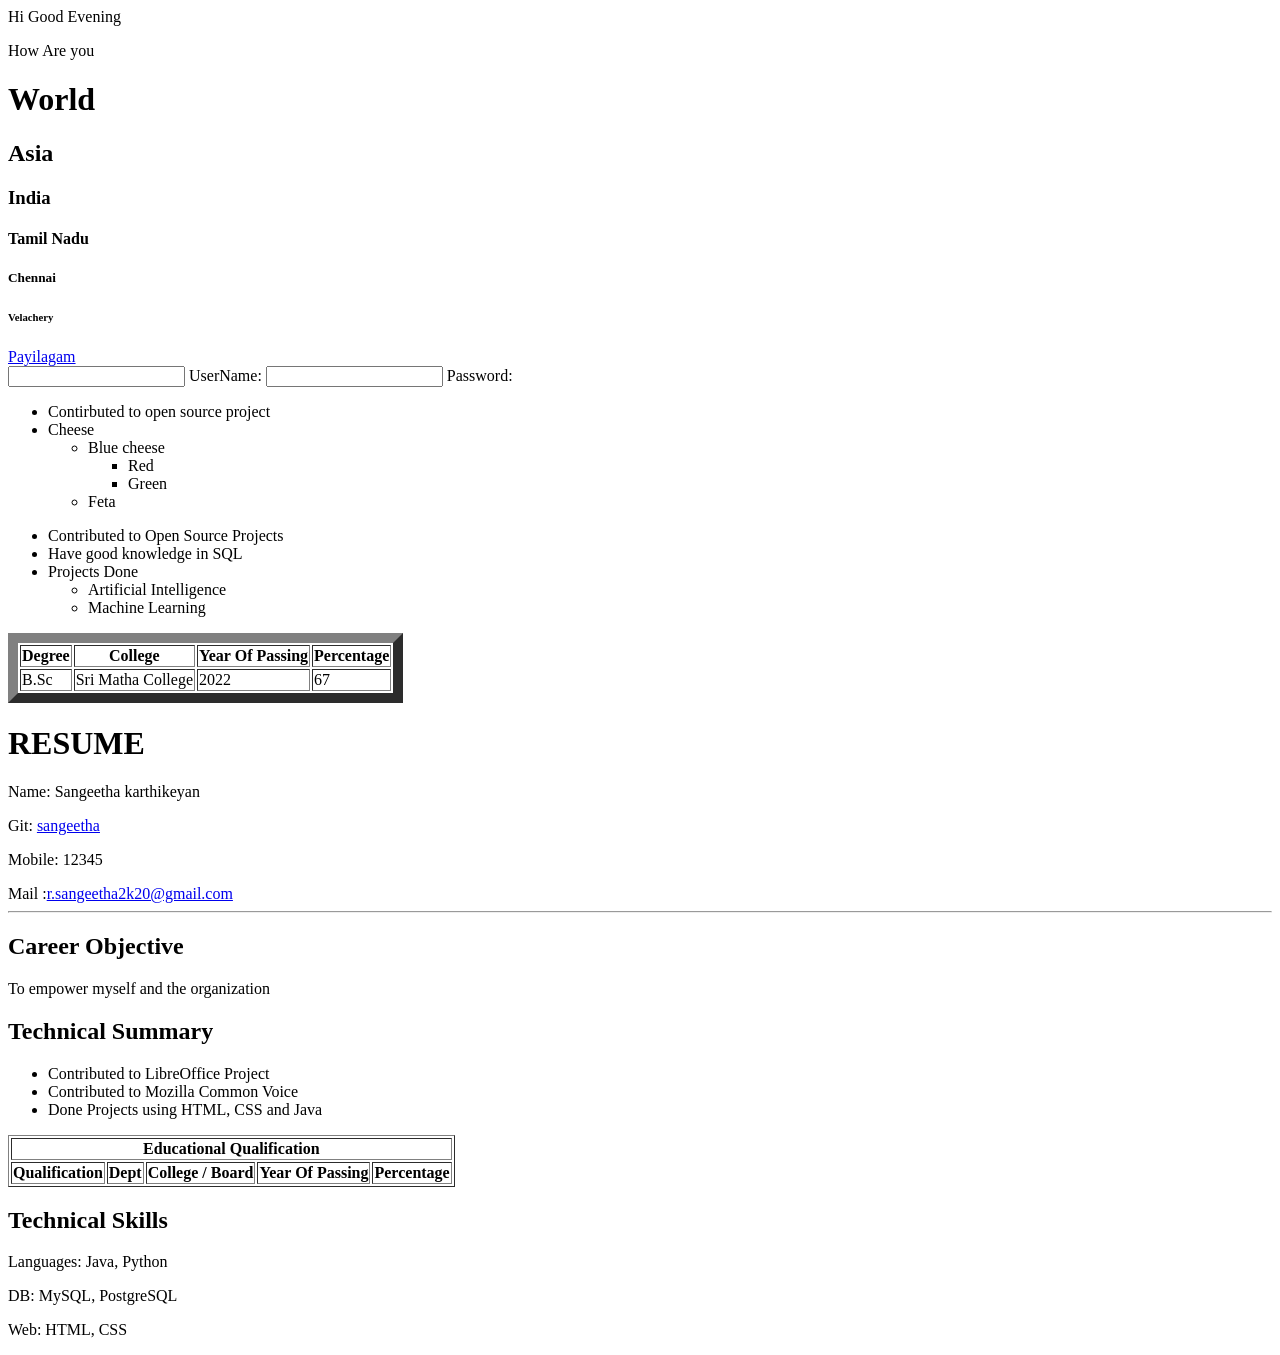
<file: index.html>
<html>
    <head> 
    <!-- Comment : Meta Data Part -->
    <title> Sangeetha </title>
    <link rel="icon" href=/home/sangeetha/Downloads/msg-828132541-323.jpg/>

    </head>
    <body>
    <p> Hi Good Evening </p>
    <p> How Are you </p>    
    <h1> World </h1>
    <h2> Asia </h2>
    <h3> India </h3>
    <h4> Tamil Nadu </h4>
    <h5> Chennai </h5>
    <h6> Velachery </h6>
    <a href="https://payilagam.com" target ="_blank">  Payilagam </a>
    <br>
    <input type="text" > UserName: </input>
    <input type="password" > Password: </input>
    </body>


  <ul>
    <li>Contirbuted to open source project</li>
    <li>Cheese
        <ul>
            <li>Blue cheese</li>
                <ul>
                    <li> Red </li>
                    <li> Green </li>
                </ul>
            <li>Feta</li>
        </ul>
    </li>
</ul>

<ul>
    <li>Contributed to Open Source Projects</li>
     <li>Have good knowledge in SQL</li>
    <li>Projects Done
        <ul>
            <li>Artificial Intelligence</li>

            <li>Machine Learning</li>
        </ul>
    </li>
</ul>


 <table border=10>
<tr>
<th> Degree </th>
<th> College </th>
<th> Year Of Passing </th>
<th> Percentage </th>
</tr>
<tr>
<td> B.Sc </td>
<td> Sri Matha College </td>
<td> 2022 </td>
<td> 67 </td>
</tr>



</table>



<!DOCTYPE html>
<html>
<head>
<title> Sangeetha Resume </title>
</head>
<body>
<h1> RESUME </H1>
<p> Name: Sangeetha karthikeyan</p>
Git: <a href="https://github.com/rsangeetha2k20"> sangeetha  </a>
<p> Mobile: 12345 </p>
Mail :<a href="mailto:r.sangeetha2k20@gmail.com">r.sangeetha2k20@gmail.com </a>
<hr>
<h2> Career Objective </h2>
<p> To empower myself and the organization </p>
<h2> Technical Summary </h2>
<ul>
    <li> Contributed to LibreOffice Project </li>
    <li> Contributed to Mozilla Common Voice </li>
    <li> Done Projects using HTML, CSS and Java </li>
</ul>


<table border=1>
<tr>
    <th colspan="5"> Educational Qualification </th>
</tr>
<tr>
    <th> Qualification </th>
    <th> Dept</th>
    <th> College / Board </th>
    <th> Year Of Passing </th>
    <th> Percentage </th>
</tr>
</table>

<h2> Technical Skills </h2>
<p> Languages: Java, Python </p>
<p> DB: MySQL, PostgreSQL
<p> Web: HTML, CSS  </p>
</file>
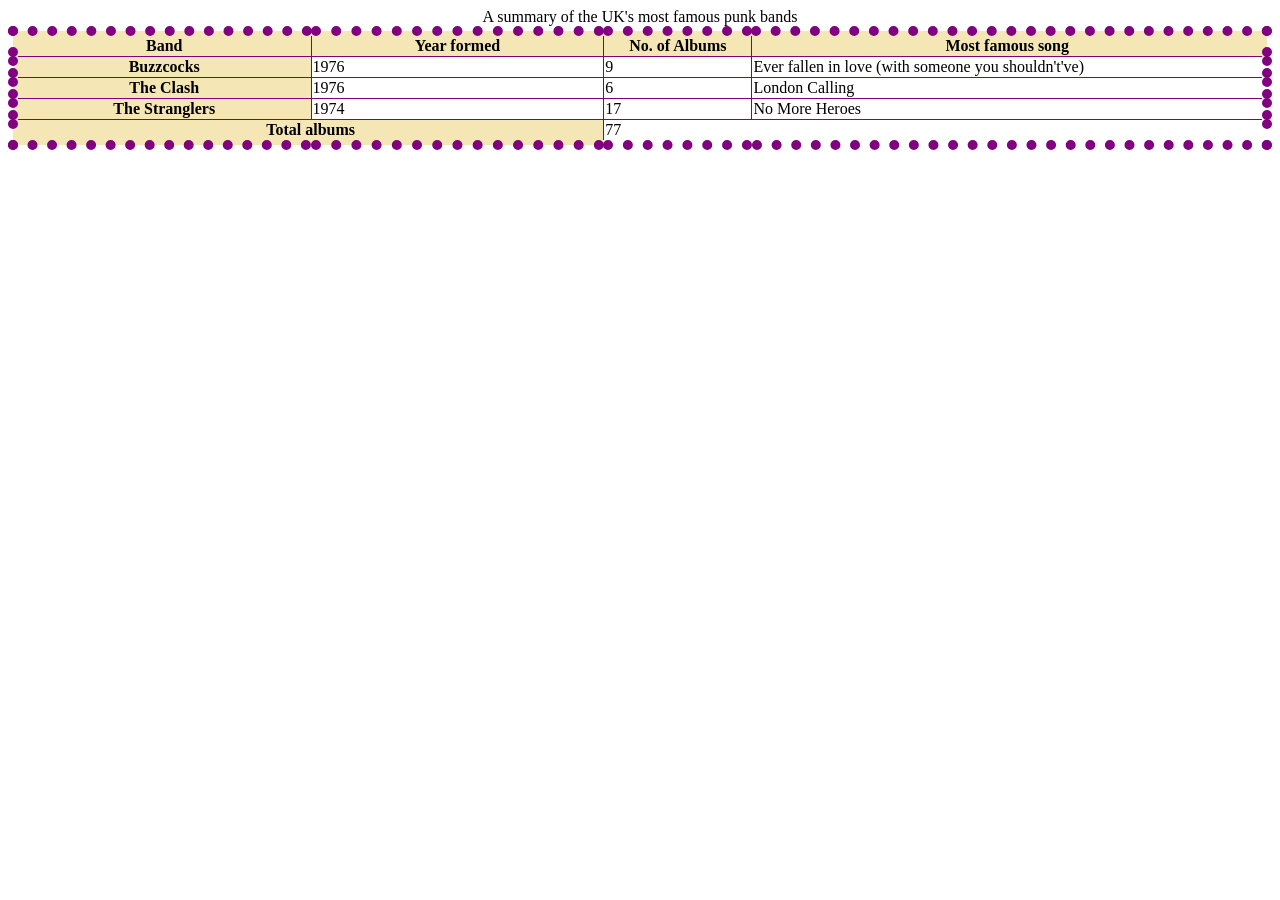
<file: album.html>
<html>
<head>
<link rel="stylesheet" href="album.css">
</head>
<body>

<table border=1>

  <caption>
    A summary of the UK's most famous punk bands
  </caption>
  <thead>
    <tr>
      <th scope="col">Band</th>
      <th scope="col">Year formed</th>
      <th scope="col">No. of Albums</th>
      <th scope="col">Most famous song</th>
    </tr>
  </thead>
  <tbody>

    <tr>
      <th scope="row">Buzzcocks</th>
      <td>1976</td>
      <td>9</td>
      <td>Ever fallen in love (with someone you shouldn't've)</td>
    </tr>
    <tr>
      <th scope="row">The Clash</th>
      <td>1976</td>
      <td>6</td>
      <td>London Calling</td>
    </tr>

    <!-- several other great bands -->

    <tr>
      <th scope="row">The Stranglers</th>
      <td>1974</td>
      <td>17</td>
      <td>No More Heroes</td>
    </tr>
  </tbody>
  <tfoot>
    <tr>
      <th scope="row" colspan="2">Total albums</th>
      <td colspan="2">77</td>
    </tr>
  </tfoot>
</table>
</head>
</html>
</file>
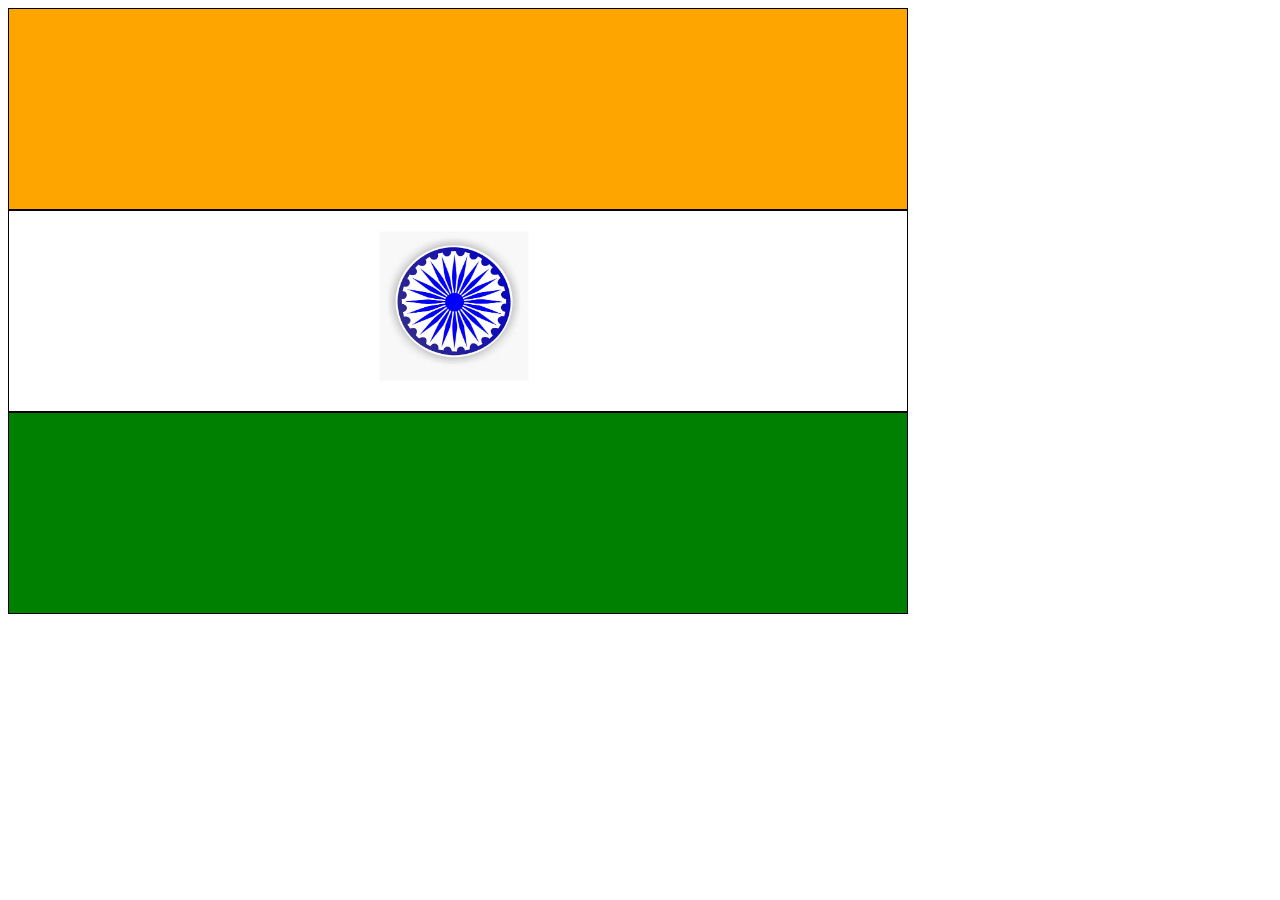
<file: flag.html>
<html>
<head>
<title> National Flag </title>
<style>
#flag
{
width: 900px;
height: 600px;
border : 1px solid balck;
}
#saffron
{
height: 200px;
border: 1px solid black; 
background-color: orange; 
}
#white
{
height: 200px;
border: 1px solid black; 
background-color: white; 
}
#green
{
height: 200px;
border: 1px solid black; 
background-color: green; 
}
img
{
height: 150px;
width: 150px;
margin-left:350px;
padding:20 20 20 20;
}
</style>
</head>
<body>
<div id="flag"> 
<div id="saffron"> </div>
<div id="white"> <img src="chakra.jpeg"> </img> </div>
<div id="green"> </div>
</div>
</body>
</html>
</file>
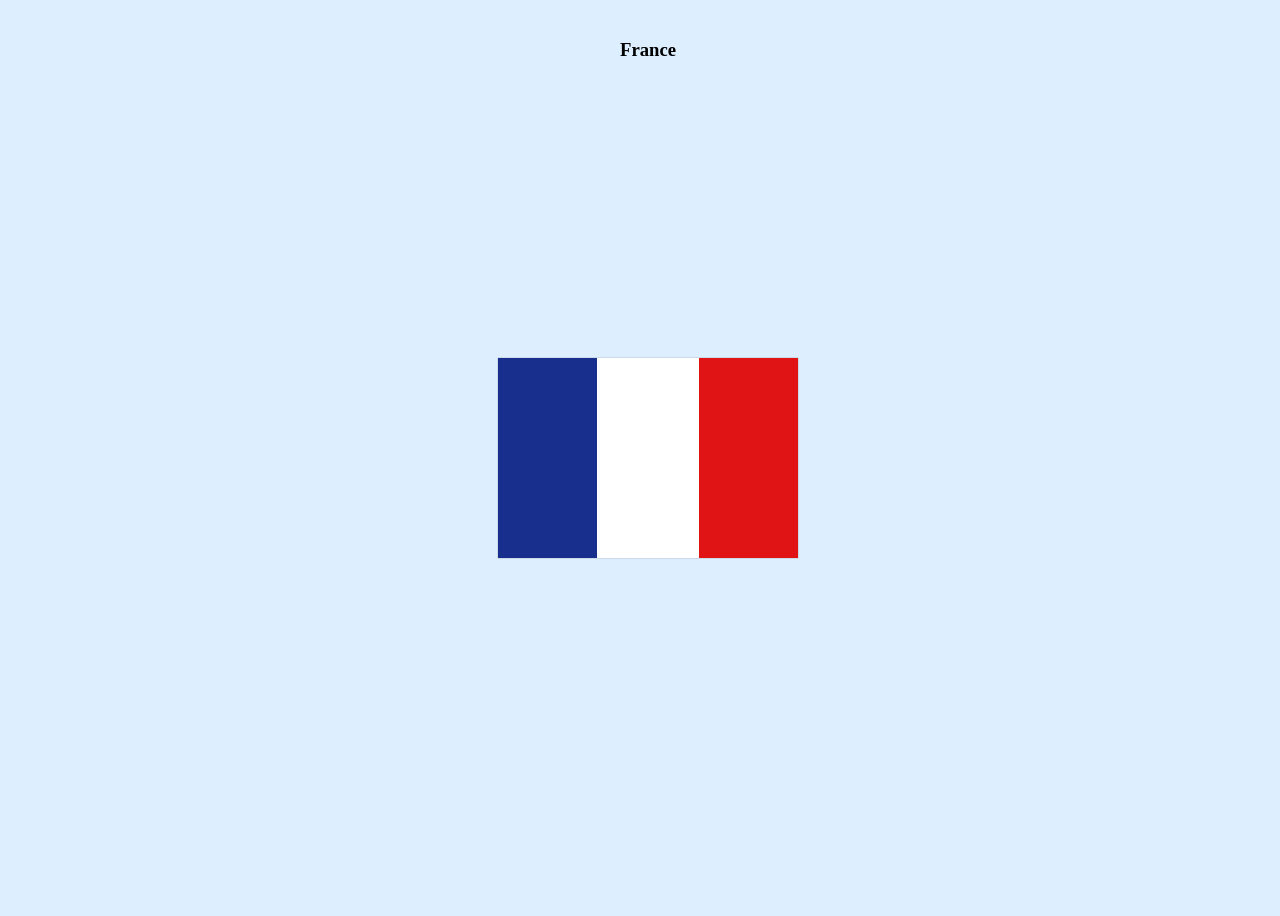
<file: france flag.html>
<html>
<head>
<title> France Flag </title>
<style>
{
  box-sizing: border-box;
  margin: 0;
}

body {
  width: 100%;
  height: 100vh;
  background-color: rgb(221, 239, 255);
  display: grid;
  place-items: center;
  font-family: cursive;
  font-weight: bold;
}

h3 {
  position: absolute;
  text-align: center;
  top: 20px;
}

/* Main Style Starts from here  */
.flag {
  position: relative;
  width: 300px;
  height: 200px;
  box-shadow: 0 0 1px rgba(0, 0, 0, 0.5);
overflow: hidden;
}

.france {
  background: linear-gradient(
    to right,
    #192f8e 33%,
    #fff 33%,
    #fff 67%,
    #e01414 0
  );
}

</style>
</head>
<body>


<h3>France</h3>

<div class="flag france"></div>

</body>
</html>
</file>
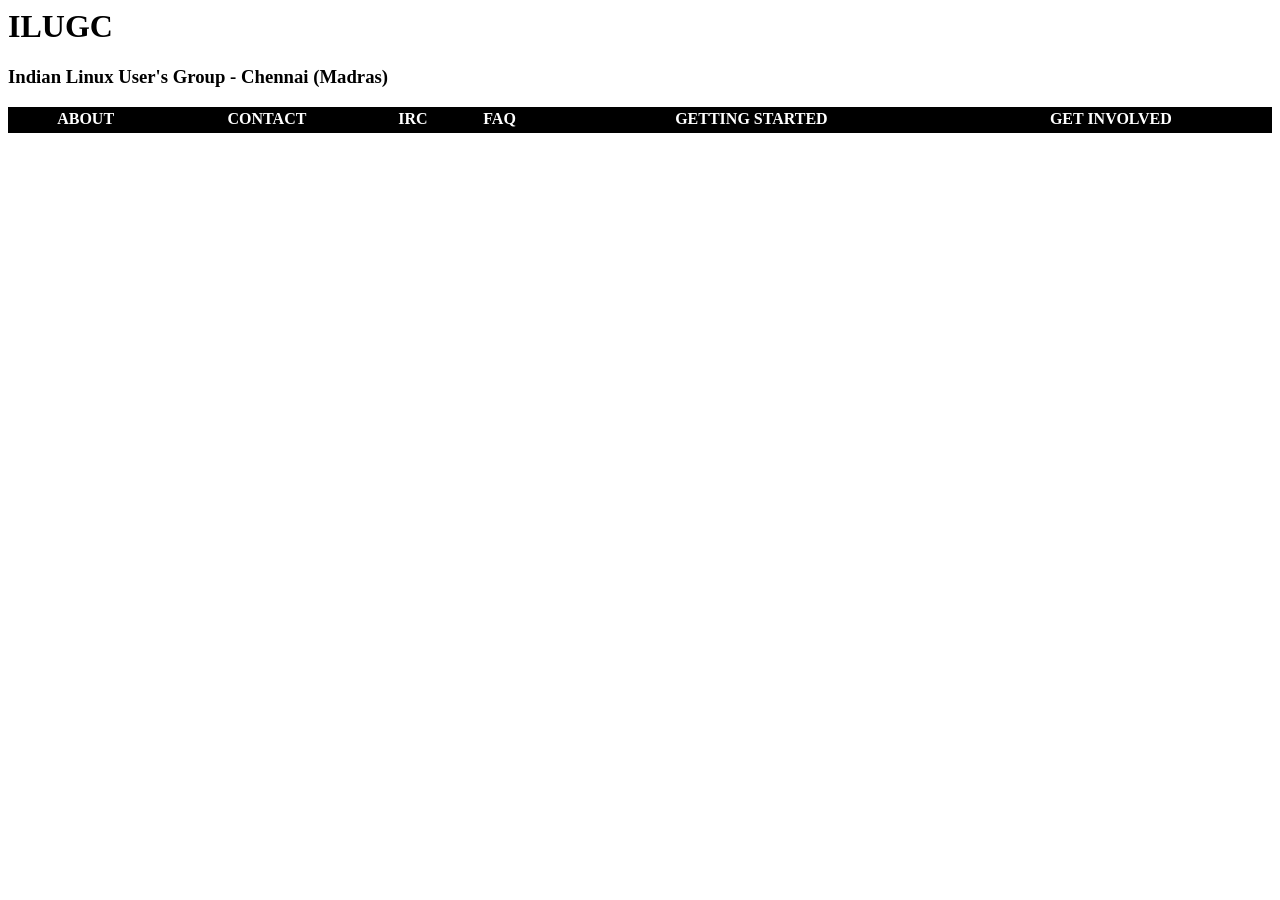
<file: ILUGC.html>
<html>
<head>
<title> ILUGC </title>

<style>
a{
text-decoration:none;
background-color: black; 
color: white; 
}
table
{
background-color: black; 
width: 100%;
}

.red
{
background-color: red; 
height: 1%;
width: 100%; 
border: 1px solid black; 
}

</style>
 </head>
<body>
<div class ="title">
<h1> ILUGC </h1>
<h3> Indian Linux User's Group - Chennai (Madras) </h3>
</div>
<table>
<tr>
<th> <a href="about" > ABOUT </a> </th>
<th> <a href="contact" > CONTACT </a></th>
<th><a href="irc" > IRC </a> </th>
<th><a href="faq" > FAQ </a> <th>
<th><a href="get_start"> GETTING STARTED </a> </th>
<th><a href="get_involve"> GET INVOLVED </a></th>

</tr>
<tr class="red">  </tr>
</table>
</body>

</html>
</file>
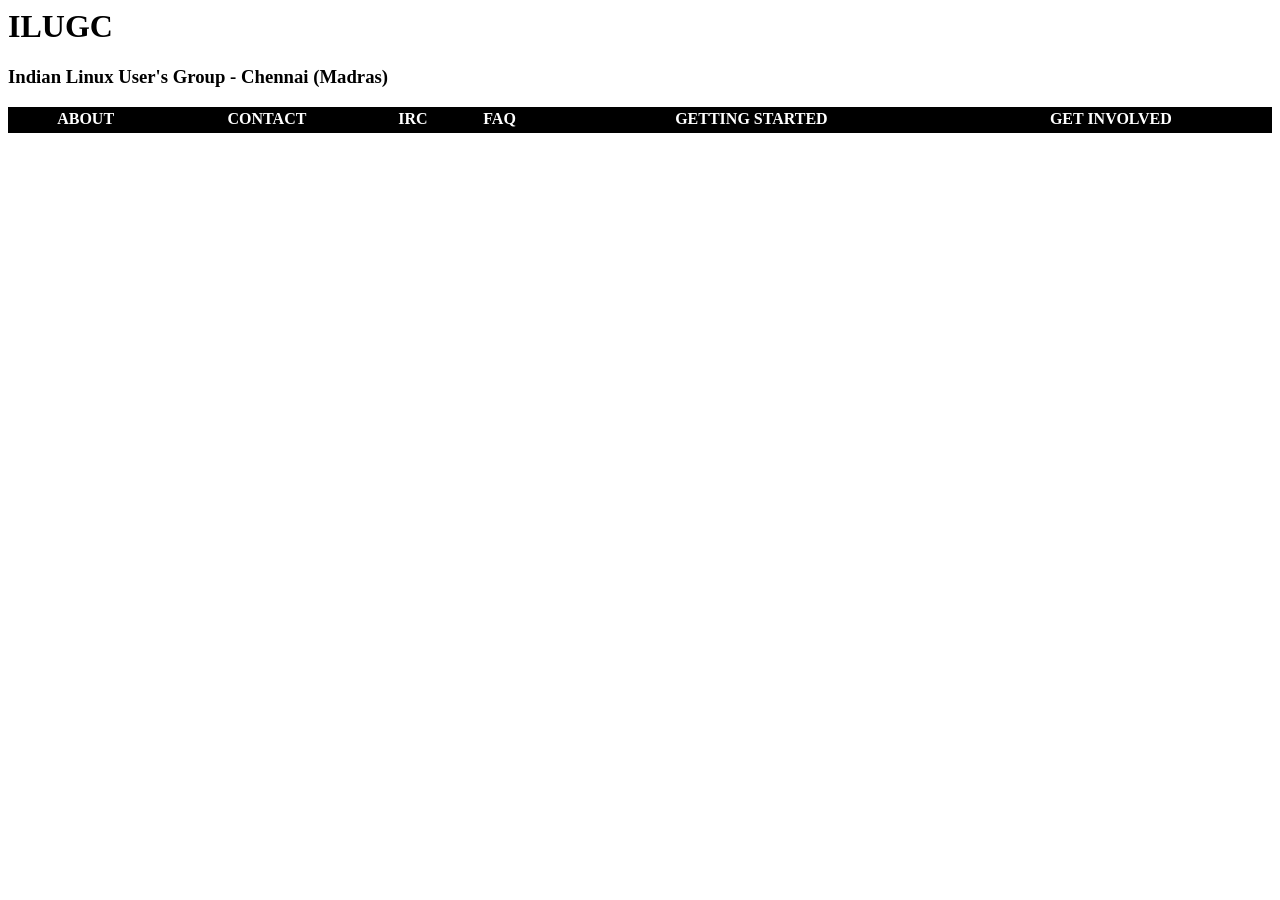
<file: ILUGC2.html>
<html>
<head>
<title> ILUGC </title>

<style>
a{
text-decoration:none;
background-color: black; 
color: white; 
}
th:hover
{
transition: 1s;
background-color:red;
}
a:hover
{
transition: 1s;
background-color:red;

}
table
{
background-color: black; 
width: 100%;
}

tr.red
{
background-color: red; 
height: 1%;
width: 100%; 
border: 1px solid black; 
}

</style>
 </head>
<body>
<div class ="title">
<h1> ILUGC </h1>
<h3> Indian Linux User's Group - Chennai (Madras) </h3>
</div>
<table>
<tr>
<th> <a href="about" > ABOUT </a> </th>
<th> <a href="contact" > CONTACT </a></th>
<th><a href="irc" > IRC </a> </th>
<th><a href="faq" > FAQ </a> <th>
<th><a href="get_start"> GETTING STARTED </a> </th>
<th><a href="get_involve"> GET INVOLVED </a></th>

</tr>
<tr class="red">  </tr>
</table>
</body>

</html>
</file>
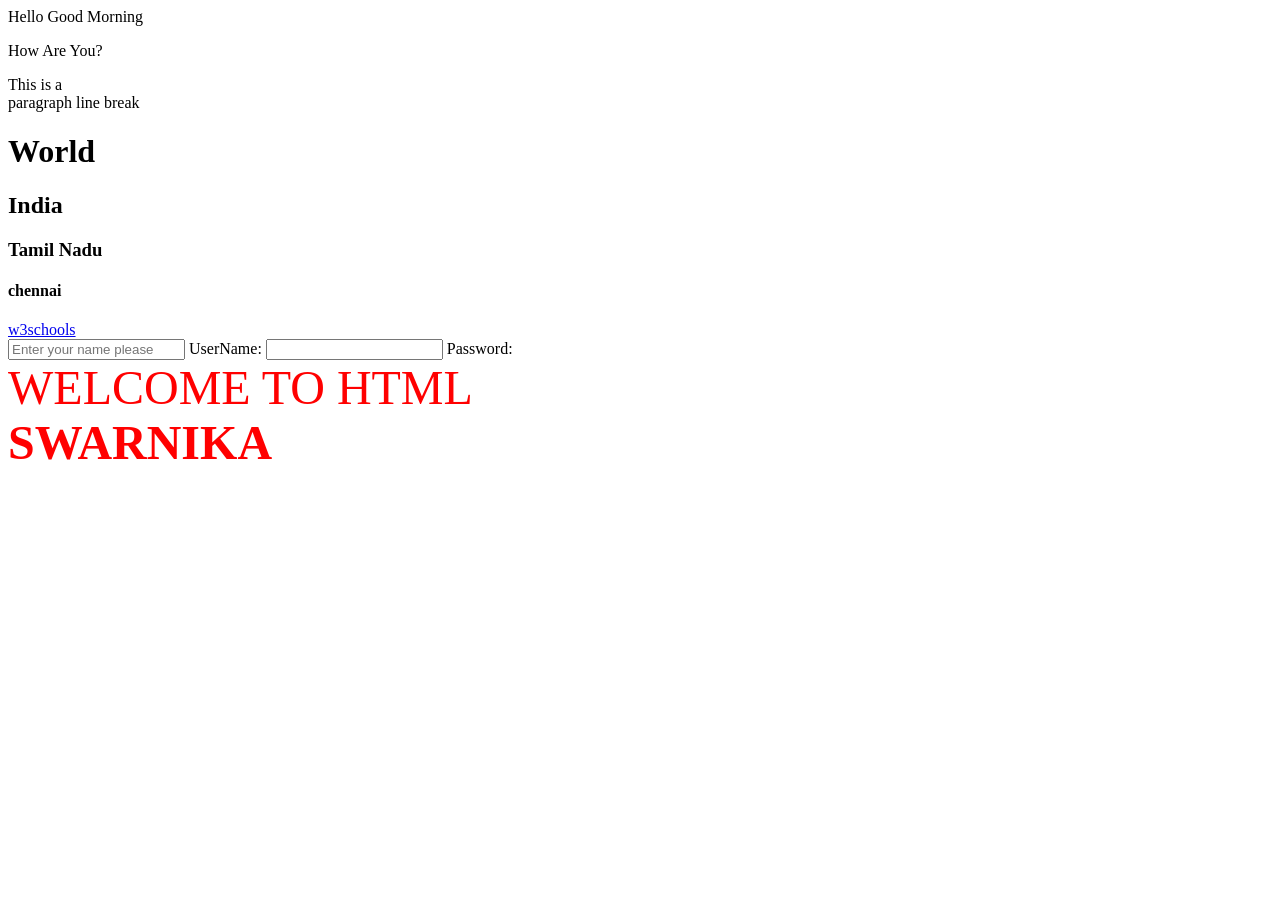
<file: index1.html>
<html >
   <head >     

<!-- comment : Meta Data Part-->
<title>Sahana</title>
<link rel="icon" href=/home/sangeetha/Downloads/msg-828132541-323.jpg/>

</head>
<body >
<p>Hello Good Morning</p>
<p>How Are You?</p>
<p> This is a <br> paragraph line break </p>
<H1> World </H1>
<H2> India </H2>
<H3> Tamil Nadu </H3>
<H4> chennai </H4>
 <a href="http://w3schools.com"target ="_blank">   w3schools </a>

<br>


<input type="text"placeholder="Enter your name please" > UserName: </input>
    <input type="password" > Password: </input>

<br>

<Font face=" Times New Roman" size="20" color="RED">
  WELCOME TO HTML

<br>
<B> SWARNIKA </B>

</Font>



</body>








</html>
</file>
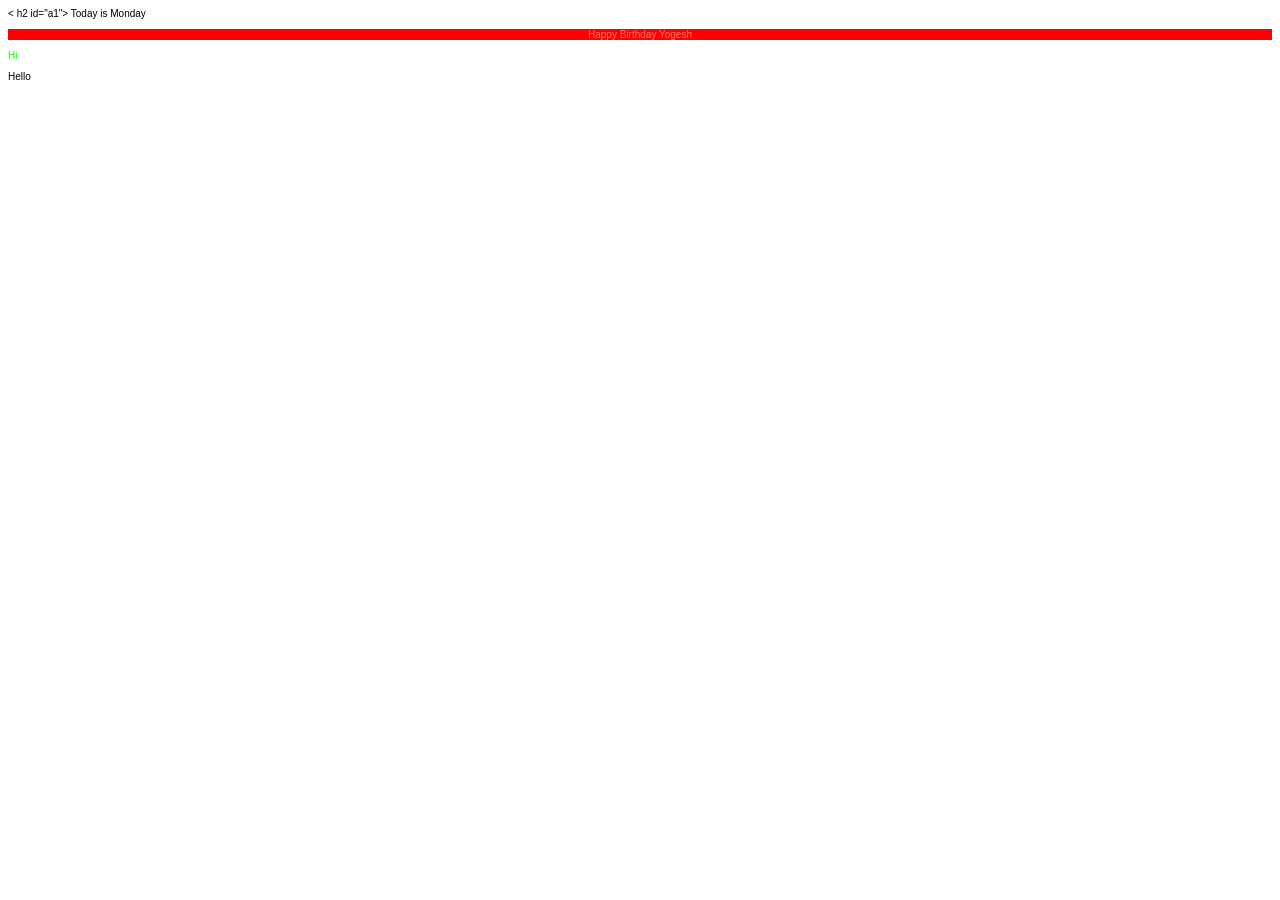
<file: index2.html>
<html>
<head>
<link  href="style.css"  rel="stylesheet"/>
<style>



</style>
<<link rel="preconnect" href="https://fonts.googleapis.com">
<link rel="preconnect" href="https://fonts.gstatic.com" crossorigin>
<link href="https://fonts.googleapis.com/css2?family=Roboto+Mono:ital,wght@1,100&display=swap" rel="stylesheet">h2 id="a1"> Today is Monday </h2>
</head>

<body>

<p id="a1" name="abcd" class="a123"> Happy Birthday Yogesh </p>
<p id="a2""> Hi </p>

<p id="a3"> Hello</p>

</body>

</html>
</file>
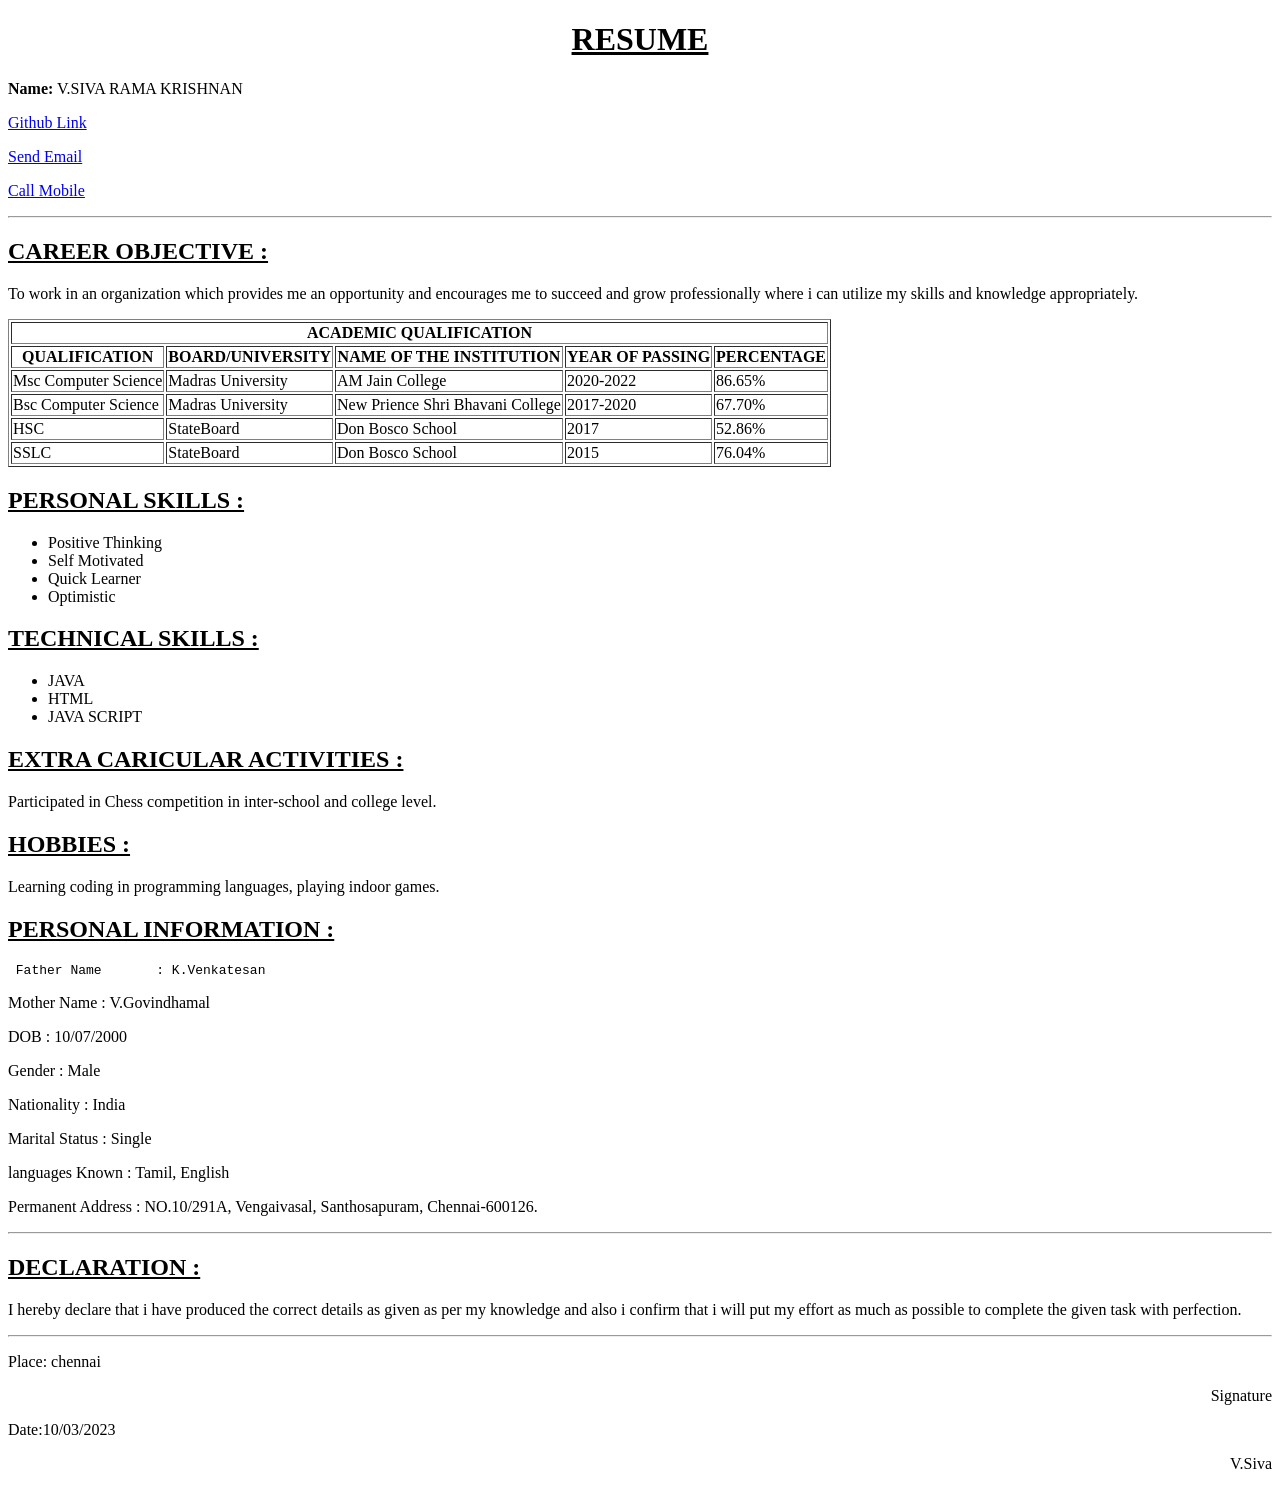
<file: resume.html>
<!DOCTYPE html>
<html lang="en">
<head>
    <meta charset="UTF-8">
    <meta http-equiv="X-UA-Compatible" content="IE=edge">
    <meta name="viewport" content="width=device-width, initial-scale=1.0">
    <title>Siva Resume</title>
    <link rel="icon" type="image/x-icon" href="/home/siva/Pictures/Telegram/myfav1.jpg">
</head>

<body>
<h1  style="text-align: center;"><u> RESUME</u> </H1>
<p><b> Name:</b>  V.SIVA RAMA KRISHNAN </p>
<a href="https://github.com/vsiva9649">Github Link
</a>
<p> <a href="mail.to:vsiva9649@gmail.com">Send Email</a></p>
<p><a href="tel:+918344777333">Call Mobile</a></p>
<hr>
<h2><u> CAREER OBJECTIVE :</u> </h2>
<p> To work in an organization which provides me an opportunity and encourages me to succeed and grow professionally where i can utilize my skills and knowledge appropriately. </p>

<table border=1>
    <tr>
        <th colspan="5"> ACADEMIC QUALIFICATION </th>
    </tr>
    <tr>
        <th> QUALIFICATION </th>
        <th> BOARD/UNIVERSITY </th>
        <th> NAME OF THE INSTITUTION </th>
        <th> YEAR OF PASSING </th>
        <th> PERCENTAGE </th>
    </tr>
    <tr>
        <td>Msc Computer Science</td>
        <td>Madras University</td>
        <td>AM Jain College</td>
        <td>2020-2022</td>
        <td>86.65%</td>
    </tr>
    <tr>
        <td>Bsc Computer Science</td>
        <td>Madras University</td>
        <td>New Prience Shri Bhavani College</td>
        <td>2017-2020</td>
        <td>67.70%</td>
    </tr>
    <tr>
        <td>HSC</td>
        <td>StateBoard</td>
        <td>Don Bosco School</td>
        <td>2017</td>
        <td>52.86%</td>
    </tr>
    <tr>
        <td>SSLC</td>
        <td>StateBoard</td>
        <td>Don Bosco School</td>
        <td>2015</td>
        <td>76.04%</td>
    </tr>
    </table>
    <h2><u>PERSONAL SKILLS : </u></h2>
    <ul>
        <li>Positive Thinking</li>
        <li>Self Motivated</li>
        <li>Quick Learner</li>
        <li>Optimistic</li>
    </ul>
    <h2><u>TECHNICAL SKILLS :</u></h2>
    <ul>
        <li>JAVA</li>
        <li>HTML</li>
        <li>JAVA SCRIPT</li>
    </ul>
    <h2><u>EXTRA CARICULAR ACTIVITIES :</u></h2>
    <p>Participated in Chess competition in inter-school and college level.</p>
    <h2><u>HOBBIES :</u></h2>
    <p>Learning coding in programming languages, playing indoor games.</p> 
    <h2><u>PERSONAL INFORMATION :</u></h2>
    
    <p><pre> Father Name       : K.Venkatesan </pre> </p>
    <p> Mother Name       : V.Govindhamal </p>
    <p> DOB               : 10/07/2000 </p>
    <p> Gender            : Male </p>
    <p> Nationality       : India </p>
    <p> Marital Status    : Single </p>
    <p> languages Known   : Tamil, English </p>
    <p> Permanent Address : NO.10/291A, Vengaivasal, Santhosapuram, Chennai-600126.</p>
    
    <hr>
    <h2><U>DECLARATION :</U></h2>
    <p>I hereby declare that i have produced the correct details as given as per my knowledge and also i confirm that i will put my effort as much as possible to complete the given task with perfection.</p>
    <hr>
    <p>Place: chennai</p> <p style="text-align: right;">Signature</p>
    <p>Date:10/03/2023</p> <p style="text-align: right;">V.Siva</p>
</body>
</html>
</file>
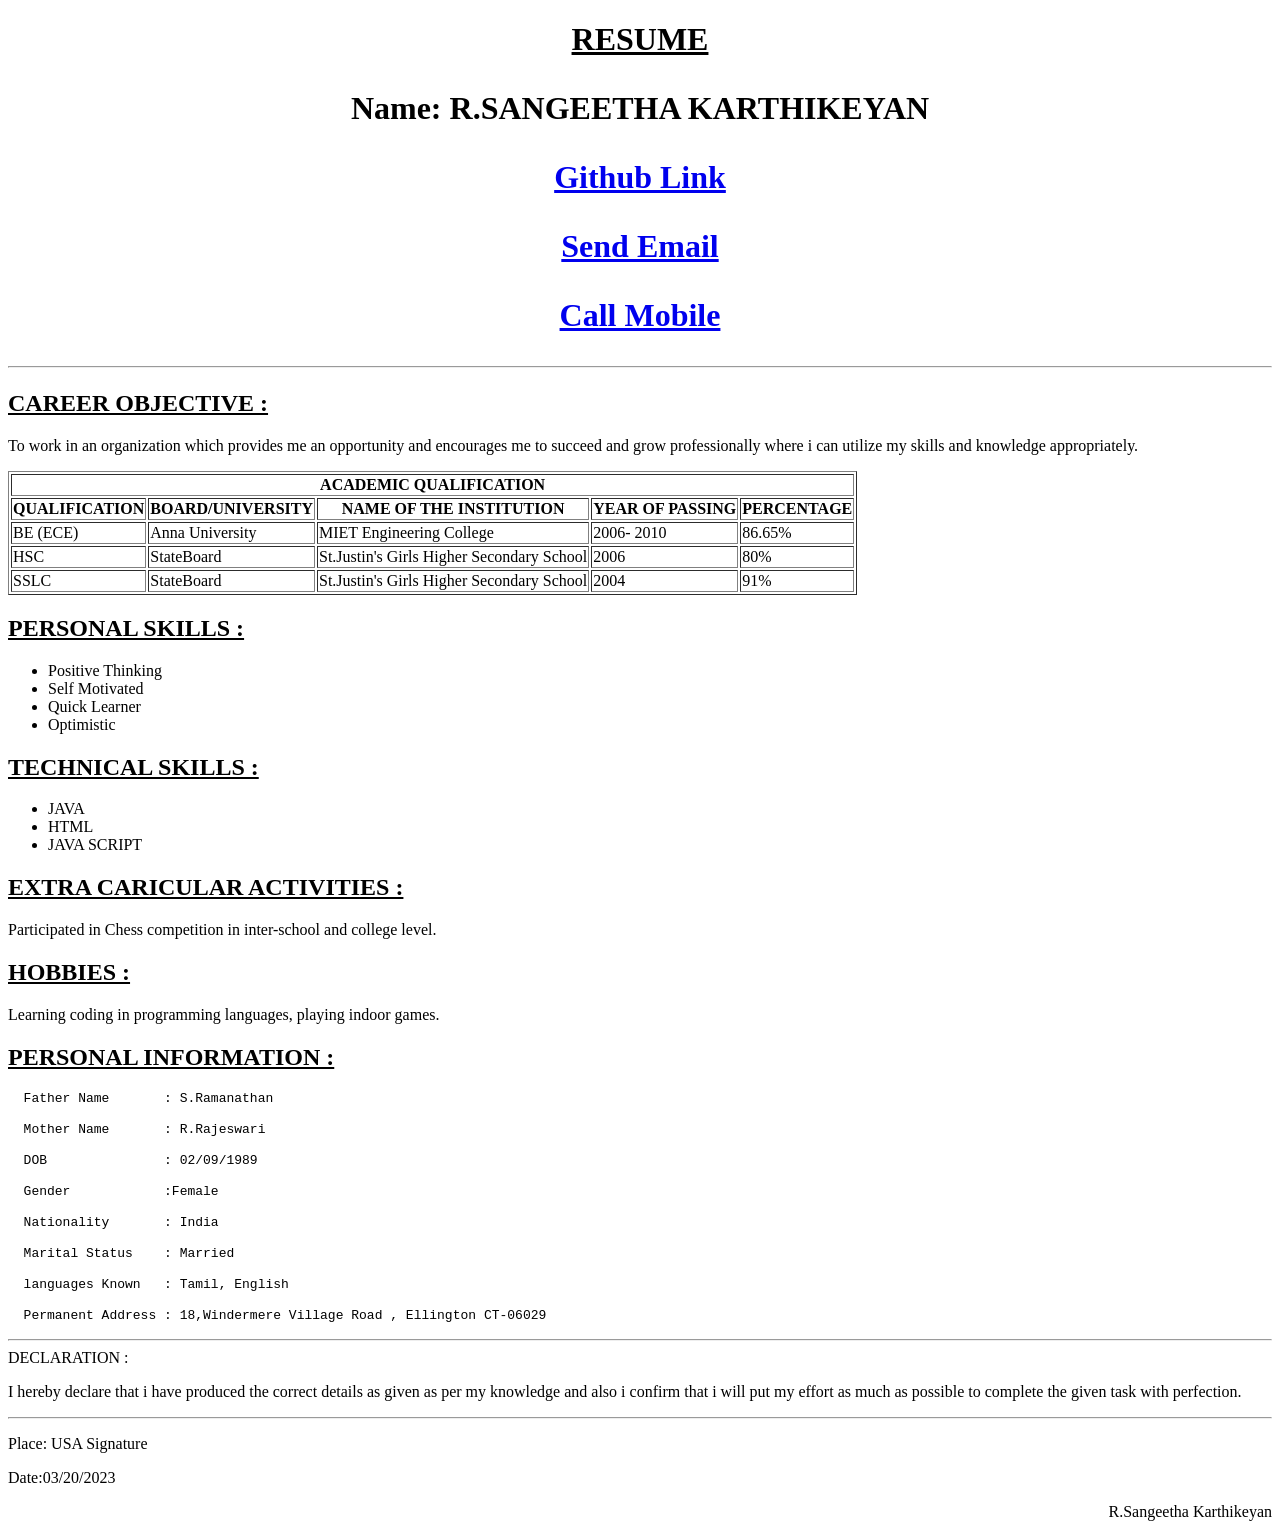
<file: resume1.html>
<!DOCTYPE html>
<html lang="en">
<head>
    <meta charset="UTF-8">
    <meta http-equiv="X-UA-Compatible" content="IE=edge">
    <meta name="viewport" content="width=device-width, initial-scale=1.0">
    <title> Resume</title>
    <link rel="style sheet"  href="sangeetha Resume.css">
</head>

<body>
<h1  style="text-align: center;"><u> RESUME</u> </H>
<p><b> Name:</b>  R.SANGEETHA KARTHIKEYAN </p>
<a href="https://github.com/rsangeetha2k20">Github Link
</a>
<p> <a href="mail.to:r.sangeetha2k20@gmail.com">Send Email</a></p>
<p><a href="tel:2072108529">Call Mobile</a></p>
<hr>
<h2><u> CAREER OBJECTIVE :</u> </h2>
<p> To work in an organization which provides me an opportunity and encourages me to succeed and grow professionally where i can utilize my skills and knowledge appropriately. </p>

<table border=1>
    <tr>
        <th colspan="5"> ACADEMIC QUALIFICATION </th>
    </tr>
    <tr>
        <th> QUALIFICATION </th>
        <th> BOARD/UNIVERSITY </th>
        <th> NAME OF THE INSTITUTION </th>
        <th> YEAR OF PASSING </th>
        <th> PERCENTAGE </th>
    </tr>
    <tr>
        <td>BE (ECE)</td>
        <td>Anna University</td>
        <td>MIET Engineering College</td>
        <td>2006- 2010</td>
        <td>86.65%</td>
    </tr>
   
    <tr>
        <td>HSC</td>
        <td>StateBoard</td>
        <td>St.Justin's Girls Higher Secondary School</td>
        <td>2006</td>
        <td>80%</td>
    </tr>
    <tr>
        <td>SSLC</td>
        <td>StateBoard</td>
        <td> St.Justin's Girls Higher Secondary School</td>
        <td>2004</td>
        <td>91%</td>
    </tr>
    </table>
    <h2><u>PERSONAL SKILLS : </u></h2>
    <ul>
        <li>Positive Thinking</li>
        <li>Self Motivated</li>
        <li>Quick Learner</li>
        <li>Optimistic</li>
    </ul>
    <h2><u>TECHNICAL SKILLS :</u></h2>
    <ul>
        <li>JAVA</li>
        <li>HTML</li>
        <li>JAVA SCRIPT</li>
    </ul>
    <h2><u>EXTRA CARICULAR ACTIVITIES :</u></h2>
    <p>Participated in Chess competition in inter-school and college level.</p>
    <h2><u>HOBBIES :</u></h2>
    <p>Learning coding in programming languages, playing indoor games.</p> 
    <h2><u>PERSONAL INFORMATION :</u></h2>
  

    
    <p> <pre>  Father Name       : S.Ramanathan</pre> </p>
    <p> <pre>  Mother Name       : R.Rajeswari </pre> </p>
    <p> <pre>  DOB               : 02/09/1989 </pre> </p>
    <p> <pre>  Gender            :Female</pre> </p>
    <p> <pre>  Nationality       : India </pre> </p>
    <p> <pre>  Marital Status    : Married </pre> </p>
    <p> <pre>  languages Known   : Tamil, English </pre> </p>
    <p> <pre>  Permanent Address : 18,Windermere Village Road , Ellington CT-06029</pre> </p>
    
    <hr>
    <div class="declare">DECLARATION :</div>
    <p>I hereby declare that i have produced the correct details as given as per my knowledge and also i confirm that i will put my effort as much as possible to complete the given task with perfection.</p>
    <hr>
    <p>Place: USA <span style="text-align: right;">Signature</span> </p>
    <p>Date:03/20/2023</p> <p style="text-align: right;">R.Sangeetha Karthikeyan</p>
</body>
</html>
</file>
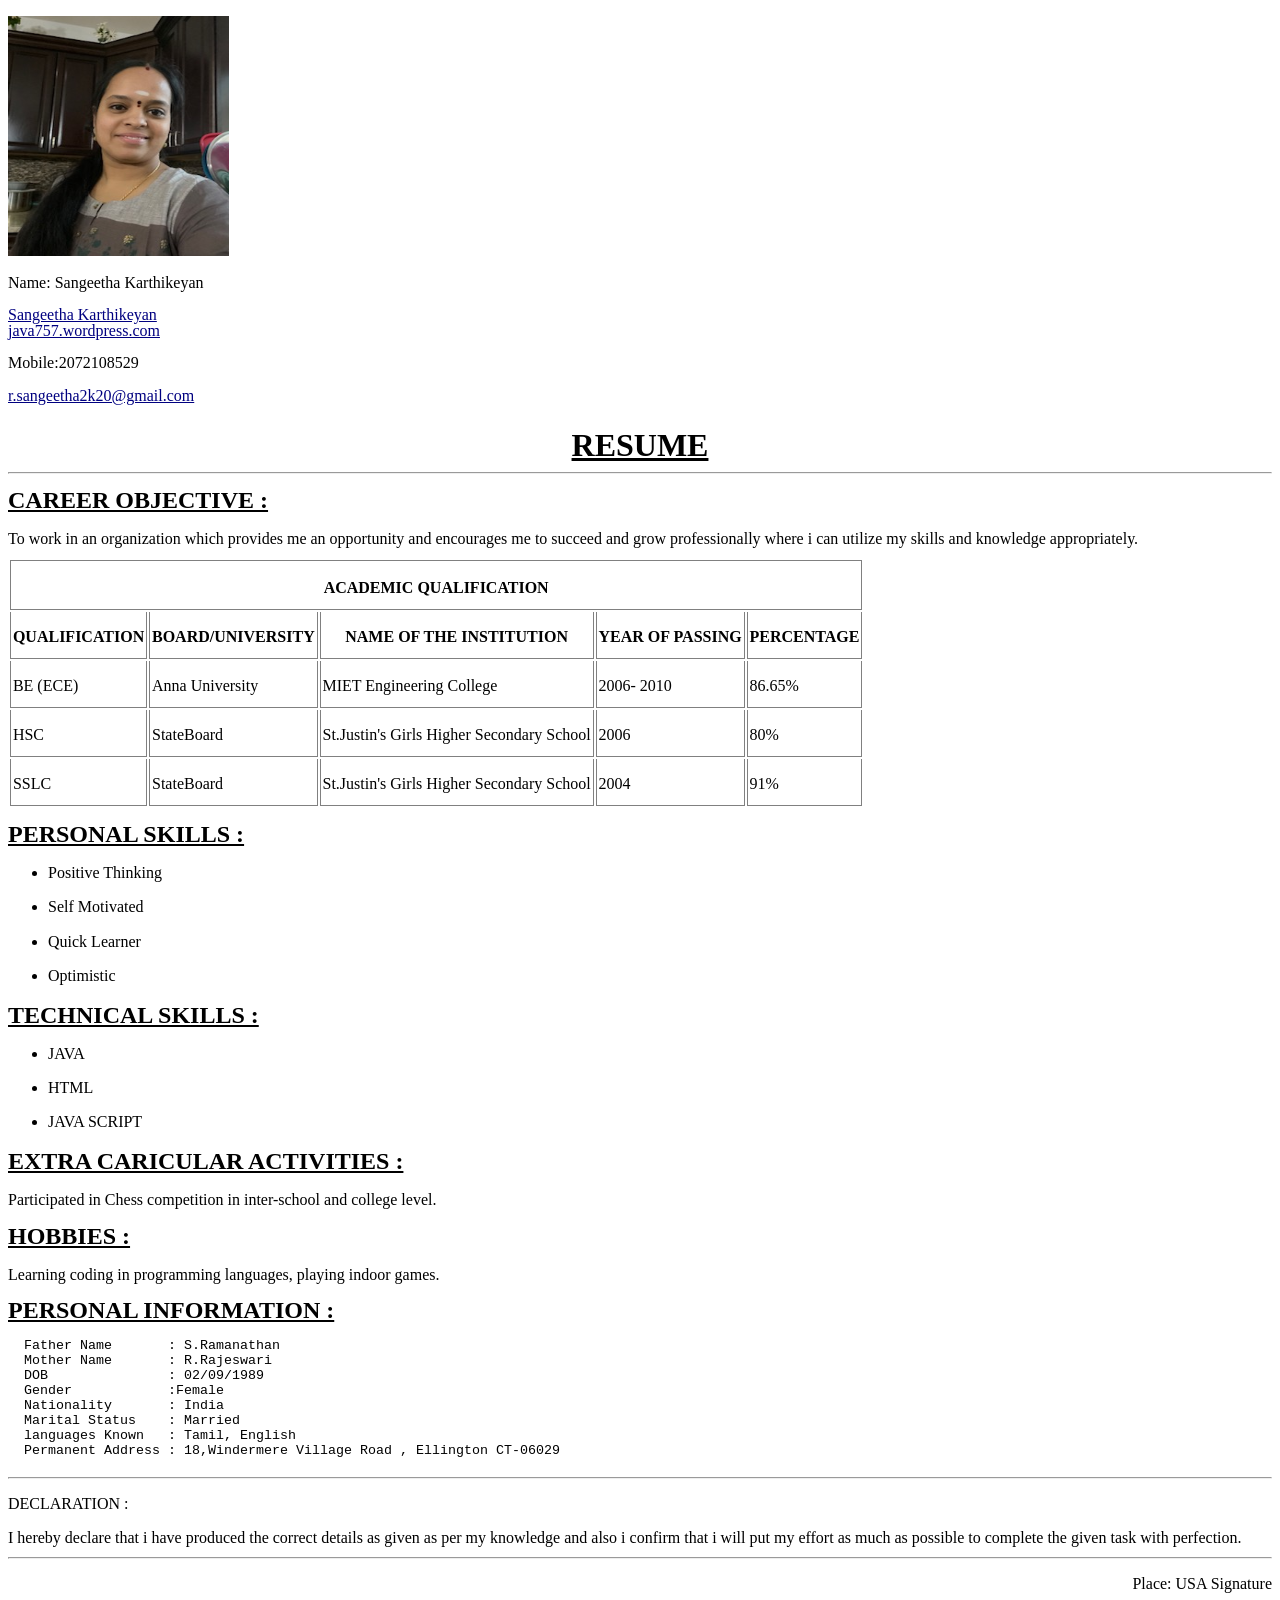
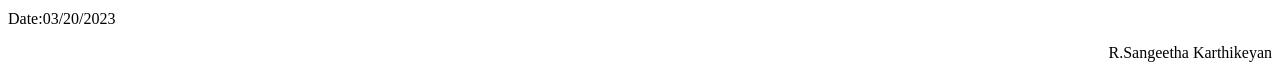
<file: Sangeetha Resume libre office.html>
<!DOCTYPE html>
<html>
<head>
	<meta http-equiv="content-type" content="text/html; charset=utf-8"/>
	<title> Sangeetha Resume </title>
	<meta name="generator" content="LibreOffice 7.3.7.2 (Linux)"/>
	<meta name="created" content="00:00:00"/>
	<meta name="changed" content="2023-03-21T16:24:44.704604479"/>
	<style type="text/css">
		@page { size: 8.5in 11in; margin-left: 0.79in; margin-right: 0.39in; margin-top: 0.39in; margin-bottom: 0.39in }
		p { line-height: 115%; margin-bottom: 0.1in; background: transparent }
		h1 { margin-bottom: 0.08in; background: transparent; page-break-after: avoid }
		h1.western { font-family: "Liberation Serif", serif; font-size: 24pt; font-weight: bold }
		h1.cjk { font-family: "Noto Serif CJK SC"; font-size: 24pt; font-weight: bold }
		h1.ctl { font-family: "Lohit Devanagari"; font-size: 24pt; font-weight: bold }
		h2 { margin-top: 0.14in; margin-bottom: 0.08in; background: transparent; page-break-after: avoid }
		h2.western { font-family: "Liberation Serif", serif; font-size: 18pt; font-weight: bold }
		h2.cjk { font-family: "Noto Serif CJK SC"; font-size: 18pt; font-weight: bold }
		h2.ctl { font-family: "Lohit Devanagari"; font-size: 18pt; font-weight: bold }
		td p { orphans: 0; widows: 0; background: transparent }
		th p { font-weight: bold; text-align: center; orphans: 0; widows: 0; background: transparent }
		pre { background: transparent }
		pre.western { font-family: "Liberation Mono", monospace; font-size: 10pt }
		pre.cjk { font-family: "Noto Sans Mono CJK SC", monospace; font-size: 10pt }
		pre.ctl { font-family: "Liberation Mono", monospace; font-size: 10pt }
		a:link { color: #000080; so-language: zxx; text-decoration: underline }
		a:visited { color: #800000; so-language: zxx; text-decoration: underline }
	</style>
</head>
<body lang="en-US" link="#000080" vlink="#800000" dir="ltr">
<div id="header" dir="ltr"><p style="line-height: 100%; margin-bottom: 0in">
	<img src="Sangeetha.jpeg" name="Image1" width="221" height="240" border="0"/>

		</p>
	<p style="line-height: 100%; margin-bottom: 0in">Name: Sangeetha
	Karthikeyan</p>
	<p style="line-height: 100%; margin-bottom: 0in"><a href="https://github.com/rsangeetha2k20">Sangeetha
	Karthikeyan</a><br/>
<a href="https://wordpress.com/home/java757.wordpress.com">java757.wordpress.com</a>
		</p>
	<p style="line-height: 100%; margin-bottom: 0in">Mobile:2072108529 
	</p>
	<p><a href="r.sangeetha2k20@gmail.com">r.sangeetha2k20@gmail.com </a>
	</p>
	<h1 class="western" align="center"><u>RESUME</u> 
	</h1>
	<hr/>

	<h2 class="western"><u>CAREER OBJECTIVE :</u> 
	</h2>
	<p>To work in an organization which provides me an opportunity and
	encourages me to succeed and grow professionally where i can utilize
	my skills and knowledge appropriately. 
	</p>
	<table cellpadding="2" cellspacing="2">
		<tr>
			<th colspan="5" style="border-top: 1px double #808080; border-bottom: 1px double #808080; border-left: 1px double #808080; border-right: 1px double #808080; padding: 0.02in"><p>
				ACADEMIC QUALIFICATION 
				</p>
			</th>
		</tr>
		<tr>
			<th style="border-top: none; border-bottom: 1px double #808080; border-left: 1px double #808080; border-right: 1px double #808080; padding-top: 0in; padding-bottom: 0.02in; padding-left: 0.02in; padding-right: 0.02in"><p>
				QUALIFICATION 
				</p>
			</th>
			<th style="border-top: none; border-bottom: 1px double #808080; border-left: 1px double #808080; border-right: 1px double #808080; padding-top: 0in; padding-bottom: 0.02in; padding-left: 0.02in; padding-right: 0.02in"><p>
				BOARD/UNIVERSITY 
				</p>
			</th>
			<th style="border-top: none; border-bottom: 1px double #808080; border-left: 1px double #808080; border-right: 1px double #808080; padding-top: 0in; padding-bottom: 0.02in; padding-left: 0.02in; padding-right: 0.02in"><p>
				NAME OF THE INSTITUTION 
				</p>
			</th>
			<th style="border-top: none; border-bottom: 1px double #808080; border-left: 1px double #808080; border-right: 1px double #808080; padding-top: 0in; padding-bottom: 0.02in; padding-left: 0.02in; padding-right: 0.02in"><p>
				YEAR OF PASSING 
				</p>
			</th>
			<th style="border-top: none; border-bottom: 1px double #808080; border-left: 1px double #808080; border-right: 1px double #808080; padding-top: 0in; padding-bottom: 0.02in; padding-left: 0.02in; padding-right: 0.02in"><p>
				PERCENTAGE 
				</p>
			</th>
		</tr>
		<tr>
			<td style="border-top: none; border-bottom: 1px double #808080; border-left: 1px double #808080; border-right: 1px double #808080; padding-top: 0in; padding-bottom: 0.02in; padding-left: 0.02in; padding-right: 0.02in"><p>
				BE (ECE)</p>
			</td>
			<td style="border-top: none; border-bottom: 1px double #808080; border-left: 1px double #808080; border-right: 1px double #808080; padding-top: 0in; padding-bottom: 0.02in; padding-left: 0.02in; padding-right: 0.02in"><p>
				Anna University</p>
			</td>
			<td style="border-top: none; border-bottom: 1px double #808080; border-left: 1px double #808080; border-right: 1px double #808080; padding-top: 0in; padding-bottom: 0.02in; padding-left: 0.02in; padding-right: 0.02in"><p>
				MIET Engineering College</p>
			</td>
			<td style="border-top: none; border-bottom: 1px double #808080; border-left: 1px double #808080; border-right: 1px double #808080; padding-top: 0in; padding-bottom: 0.02in; padding-left: 0.02in; padding-right: 0.02in"><p>
				2006- 2010</p>
			</td>
			<td style="border-top: none; border-bottom: 1px double #808080; border-left: 1px double #808080; border-right: 1px double #808080; padding-top: 0in; padding-bottom: 0.02in; padding-left: 0.02in; padding-right: 0.02in"><p>
				86.65%</p>
			</td>
		</tr>
		<tr>
			<td style="border-top: none; border-bottom: 1px double #808080; border-left: 1px double #808080; border-right: 1px double #808080; padding-top: 0in; padding-bottom: 0.02in; padding-left: 0.02in; padding-right: 0.02in"><p>
				HSC</p>
			</td>
			<td style="border-top: none; border-bottom: 1px double #808080; border-left: 1px double #808080; border-right: 1px double #808080; padding-top: 0in; padding-bottom: 0.02in; padding-left: 0.02in; padding-right: 0.02in"><p>
				StateBoard</p>
			</td>
			<td style="border-top: none; border-bottom: 1px double #808080; border-left: 1px double #808080; border-right: 1px double #808080; padding-top: 0in; padding-bottom: 0.02in; padding-left: 0.02in; padding-right: 0.02in"><p>
				St.Justin's Girls Higher Secondary School</p>
			</td>
			<td style="border-top: none; border-bottom: 1px double #808080; border-left: 1px double #808080; border-right: 1px double #808080; padding-top: 0in; padding-bottom: 0.02in; padding-left: 0.02in; padding-right: 0.02in"><p>
				2006</p>
			</td>
			<td style="border-top: none; border-bottom: 1px double #808080; border-left: 1px double #808080; border-right: 1px double #808080; padding-top: 0in; padding-bottom: 0.02in; padding-left: 0.02in; padding-right: 0.02in"><p>
				80%</p>
			</td>
		</tr>
		<tr>
			<td style="border-top: none; border-bottom: 1px double #808080; border-left: 1px double #808080; border-right: 1px double #808080; padding-top: 0in; padding-bottom: 0.02in; padding-left: 0.02in; padding-right: 0.02in"><p>
				SSLC</p>
			</td>
			<td style="border-top: none; border-bottom: 1px double #808080; border-left: 1px double #808080; border-right: 1px double #808080; padding-top: 0in; padding-bottom: 0.02in; padding-left: 0.02in; padding-right: 0.02in"><p>
				StateBoard</p>
			</td>
			<td style="border-top: none; border-bottom: 1px double #808080; border-left: 1px double #808080; border-right: 1px double #808080; padding-top: 0in; padding-bottom: 0.02in; padding-left: 0.02in; padding-right: 0.02in"><p>
				St.Justin's Girls Higher Secondary School</p>
			</td>
			<td style="border-top: none; border-bottom: 1px double #808080; border-left: 1px double #808080; border-right: 1px double #808080; padding-top: 0in; padding-bottom: 0.02in; padding-left: 0.02in; padding-right: 0.02in"><p>
				2004</p>
			</td>
			<td style="border-top: none; border-bottom: 1px double #808080; border-left: 1px double #808080; border-right: 1px double #808080; padding-top: 0in; padding-bottom: 0.02in; padding-left: 0.02in; padding-right: 0.02in"><p>
				91%</p>
			</td>
		</tr>
	</table>
	<h2 class="western"><u>PERSONAL SKILLS : </u>
	</h2>
	<ul>
		<li><p style="margin-bottom: 0in">Positive Thinking 
		</p>
		<li><p style="margin-bottom: 0in">Self Motivated 
		</p>
		<li><p style="margin-bottom: 0in">Quick Learner 
		</p>
		<li><p>Optimistic 
		</p>
	</ul>
	<h2 class="western"><u>TECHNICAL SKILLS :</u></h2>
	<ul>
		<li><p style="margin-bottom: 0in">JAVA 
		</p>
		<li><p style="margin-bottom: 0in">HTML 
		</p>
		<li><p>JAVA SCRIPT 
		</p>
	</ul>
	<h2 class="western"><u>EXTRA CARICULAR ACTIVITIES :</u></h2>
	<p>Participated in Chess competition in inter-school and college
	level.</p>
	<h2 class="western"><u>HOBBIES :</u></h2>
	<p>Learning coding in programming languages, playing indoor games.</p>
	<h2 class="western"><u>PERSONAL INFORMATION :</u></h2>
	<pre class="western" style="margin-bottom: 0.2in">  Father Name       : S.Ramanathan
  Mother Name       : R.Rajeswari 
  DOB               : 02/09/1989 
  Gender            :Female
  Nationality       : India 
  Marital Status    : Married 
  languages Known   : Tamil, English 
  Permanent Address : 18,Windermere Village Road , Ellington CT-06029</pre>
	<hr/>

	<p>DECLARATION :</p>
	<p>I hereby declare that i have produced the correct details as
	given as per my knowledge and also i confirm that i will put my
	effort as much as possible to complete the given task with
	perfection.</p>
	<hr/>

	<p align="right">Place: USA Signature 
	</p>
	<p>Date:03/20/2023</p>
	<p align="right">R.Sangeetha Karthikeyan</p>
</div>
</body>
</html>
</file>
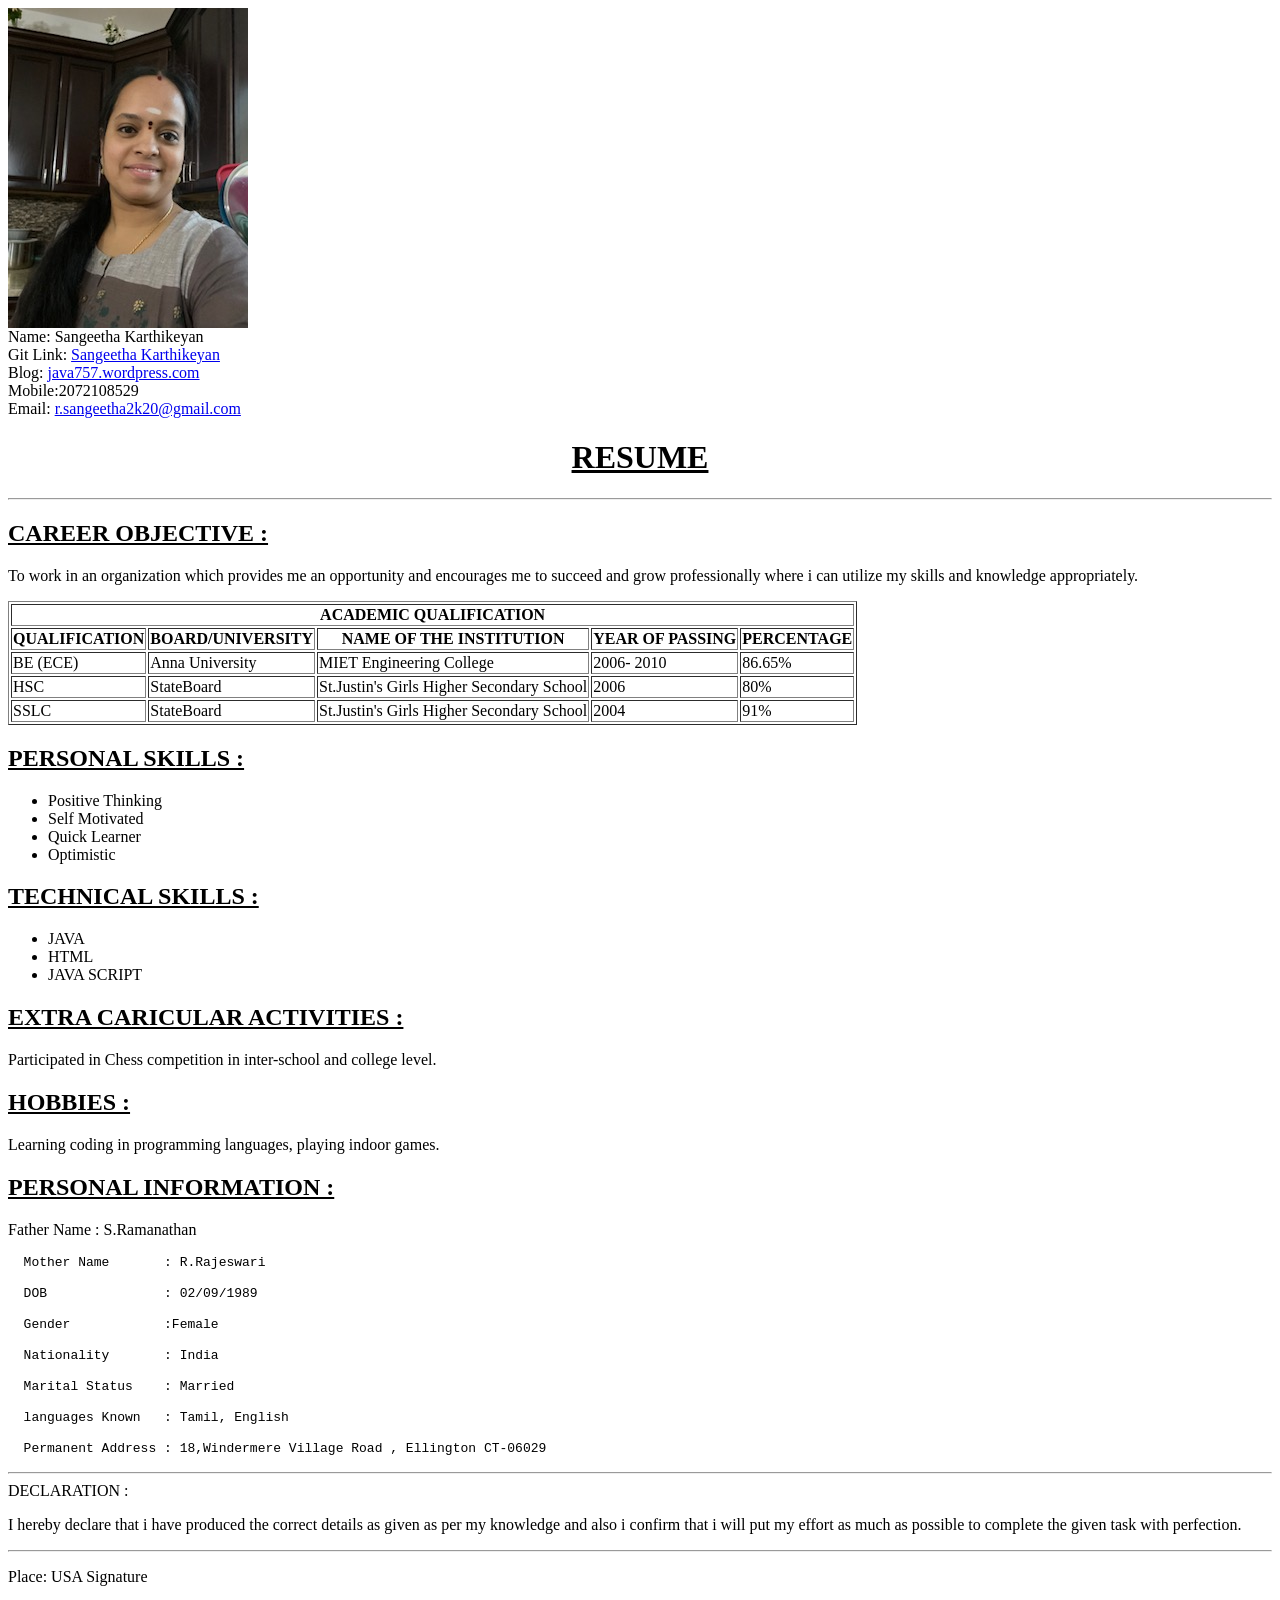
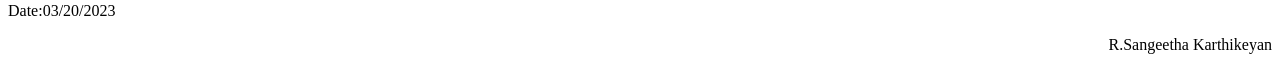
<file: Sangeetha Resume.html>
<html>
<head>
<title> Sangeetha Resume </title>
<link href="Sangeetharesume.css" rel="Style sheet"/>
<div id="header">
<img src="Sangeetha.jpeg">
<div> Name: Sangeetha Karthikeyan</div>
<label for="git">Git Link:</label>
<a href="https://github.com/rsangeetha2k20" >Sangeetha Karthikeyan</a><br>
<label for="blog">Blog:</label>
<a href="https://wordpress.com/home/java757.wordpress.com">java757.wordpress.com</a>
<div> Mobile:2072108529 </div>
<label for="email">Email:</label>
<a href="r.sangeetha2k20@gmail.com">r.sangeetha2k20@gmail.com </a><br>
</head>

<body>
<h1  style="text-align: center;"><u> RESUME</u> </H1>
<hr>
<h2><u> CAREER OBJECTIVE :</u> </h2>
<p> To work in an organization which provides me an opportunity and encourages me to succeed and grow professionally where i can utilize my skills and knowledge appropriately. </p>

<table border=1>
    <tr>
        <th colspan="5"> ACADEMIC QUALIFICATION </th>
    </tr>
    <tr>
        <th> QUALIFICATION </th>
        <th> BOARD/UNIVERSITY </th>
        <th> NAME OF THE INSTITUTION </th>
        <th> YEAR OF PASSING </th>
        <th> PERCENTAGE </th>
    </tr>
    <tr>
        <td>BE (ECE)</td>
        <td>Anna University</td>
        <td>MIET Engineering College</td>
        <td>2006- 2010</td>
        <td>86.65%</td>
    </tr>
   
    <tr>
        <td>HSC</td>
        <td>StateBoard</td>
        <td>St.Justin's Girls Higher Secondary School</td>
        <td>2006</td>
        <td>80%</td>
    </tr>
    <tr>
        <td>SSLC</td>
        <td>StateBoard</td>
        <td> St.Justin's Girls Higher Secondary School</td>
        <td>2004</td>
        <td>91%</td>
    </tr>
    </table>
    <h2><u>PERSONAL SKILLS : </u></h2>
    <ul>
        <li>Positive Thinking</li>
        <li>Self Motivated</li>
        <li>Quick Learner</li>
        <li>Optimistic</li>
    </ul>
    <h2><u>TECHNICAL SKILLS :</u></h2>
    <ul>
        <li>JAVA</li>
        <li>HTML</li>
        <li>JAVA SCRIPT</li>
    </ul>
    <h2><u>EXTRA CARICULAR ACTIVITIES :</u></h2>
    <p>Participated in Chess competition in inter-school and college level.</p>
    <h2><u>HOBBIES :</u></h2>
    <p>Learning coding in programming languages, playing indoor games.</p> 
    <h2><u>PERSONAL INFORMATION :</u></h2>
  

    
    <p> Father Name       : S.Ramanathan </p>
    <p> <pre>  Mother Name       : R.Rajeswari </pre> </p>
    <p> <pre>  DOB               : 02/09/1989 </pre> </p>
    <p> <pre>  Gender            :Female</pre> </p>
    <p> <pre>  Nationality       : India </pre> </p>
    <p> <pre>  Marital Status    : Married </pre> </p>
    <p> <pre>  languages Known   : Tamil, English </pre> </p>
    <p> <pre>  Permanent Address : 18,Windermere Village Road , Ellington CT-06029</pre> </p>
    
    <hr>
    <div class="declare">DECLARATION :</div>
    <p>I hereby declare that i have produced the correct details as given as per my knowledge and also i confirm that i will put my effort as much as possible to complete the given task with perfection.</p>
    <hr>
    <p>Place: USA <span style="text-align: right;">Signature</span> </p>
    <p>Date:03/20/2023</p> <p style="text-align: right;">R.Sangeetha Karthikeyan</p>
</body>
</html>
</file>
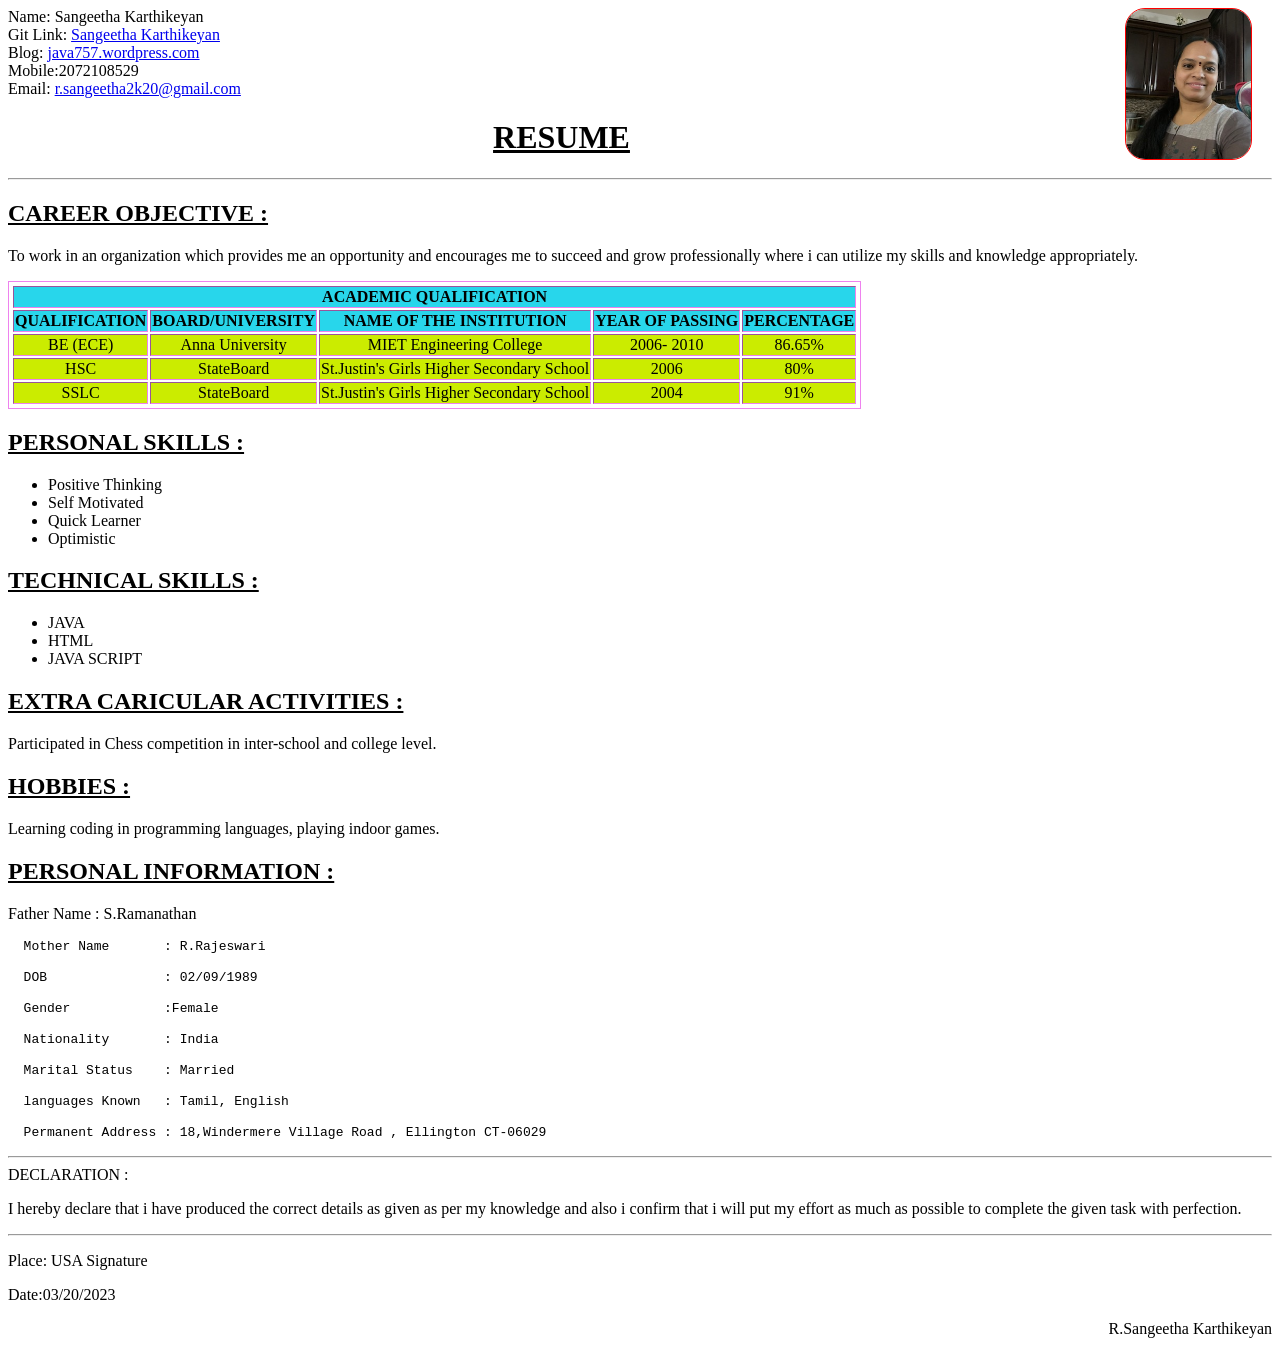
<file: Sangeetharesume.html>
<html>
<head>
<title> Sangeetha Resume </title>
<link href="Sangeetharesume.css" rel="stylesheet">
<div id="header">
<img src="Sangeetha.jpeg">
<div> Name: Sangeetha Karthikeyan</div>
<label for="git">Git Link:</label>
<a href="https://github.com/rsangeetha2k20" >Sangeetha Karthikeyan</a><br>
<label for="blog">Blog:</label>
<a href="https://wordpress.com/home/java757.wordpress.com">java757.wordpress.com</a>
<div> Mobile:2072108529 </div>
<label for="email">Email:</label>
<a href="r.sangeetha2k20@gmail.com">r.sangeetha2k20@gmail.com </a><br>
</head>

<body>
<h1  style="text-align: center;"><u> RESUME</u> </H1>
<hr>
<h2><u> CAREER OBJECTIVE :</u> </h2>
<p> To work in an organization which provides me an opportunity and encourages me to succeed and grow professionally where i can utilize my skills and knowledge appropriately. </p>

<table border=1>
    <tr>
        <th colspan="5"> ACADEMIC QUALIFICATION </th>
    </tr>
    <tr>
        <th> QUALIFICATION </th>
        <th> BOARD/UNIVERSITY </th>
        <th> NAME OF THE INSTITUTION </th>
        <th> YEAR OF PASSING </th>
        <th> PERCENTAGE </th>
    </tr>
    <tr>
        <td>BE (ECE)</td>
        <td>Anna University</td>
        <td>MIET Engineering College</td>
        <td>2006- 2010</td>
        <td>86.65%</td>
    </tr>
   
    <tr>
        <td>HSC</td>
        <td>StateBoard</td>
        <td>St.Justin's Girls Higher Secondary School</td>
        <td>2006</td>
        <td>80%</td>
    </tr>
    <tr>
        <td>SSLC</td>
        <td>StateBoard</td>
        <td> St.Justin's Girls Higher Secondary School</td>
        <td>2004</td>
        <td>91%</td>
    </tr>
    </table>
    <h2><u>PERSONAL SKILLS : </u></h2>
    <ul>
        <li>Positive Thinking</li>
        <li>Self Motivated</li>
        <li>Quick Learner</li>
        <li>Optimistic</li>
    </ul>
    <h2><u>TECHNICAL SKILLS :</u></h2>
    <ul>
        <li>JAVA</li>
        <li>HTML</li>
        <li>JAVA SCRIPT</li>
    </ul>
    <h2><u>EXTRA CARICULAR ACTIVITIES :</u></h2>
    <p>Participated in Chess competition in inter-school and college level.</p>
    <h2><u>HOBBIES :</u></h2>
    <p>Learning coding in programming languages, playing indoor games.</p> 
    <h2><u>PERSONAL INFORMATION :</u></h2>
  

    
    <p> Father Name       : S.Ramanathan </p>
    <p> <pre>  Mother Name       : R.Rajeswari </pre> </p>
    <p> <pre>  DOB               : 02/09/1989 </pre> </p>
    <p> <pre>  Gender            :Female</pre> </p>
    <p> <pre>  Nationality       : India </pre> </p>
    <p> <pre>  Marital Status    : Married </pre> </p>
    <p> <pre>  languages Known   : Tamil, English </pre> </p>
    <p> <pre>  Permanent Address : 18,Windermere Village Road , Ellington CT-06029</pre> </p>
    
    <hr>
    <div class="declare">DECLARATION :</div>
    <p>I hereby declare that i have produced the correct details as given as per my knowledge and also i confirm that i will put my effort as much as possible to complete the given task with perfection.</p>
    <hr>
    <p>Place: USA <span style="text-align: right;">Signature</span> </p>
    <p>Date:03/20/2023</p> <p style="text-align: right;">R.Sangeetha Karthikeyan</p>
</body>
</html>
</file>
<file: album.css>
table {
  table-layout:fixed;
  width: 100%;
  border-collapse: collapse;
  border: 10px dotted purple;
}

thead th:nth-child(1){
  width: 20%;
}

thead th:nth-child(2){
  width: 20%;
}
thead th:nth-child(3){
  width: 10%;
}
thead th:nth-child(4){
  width: 35%;
}

th
{
background-color: #f4e7b5;
}

th:hover
{
background-color: #f4da7a;
}
</file>
<file: style.css>
#a1
{

color:rgb(255,120,100); 
text-align:center; 
background-color:red; 
}
#a2
{
color:rgb(0,255,0); 
}


html {
  font-size: 10px; /* px means "pixels": the base font size is now 10 pixels high */
  font-family: "Open Sans", sans-serif; /* this should be the rest of the output you got from Google Fonts */
}
</file>
<file: Sangeetharesume.css>
img
{
width:125px;
height:150px;
object-position:right-top;
Float:right;
border: 1px solid red;
border-radius:20px;
margin-right: 20px;
margin-left:10px;
}
table
{
border:1px solid violet;
text-align:center;
padding:2px;
background-color:;
}
th
{
background-color:#28d6eb;
color: black;
}
tr
{
background-color:#cbec00;
}
th:hover
{
background-color:blue;
}
</file>
